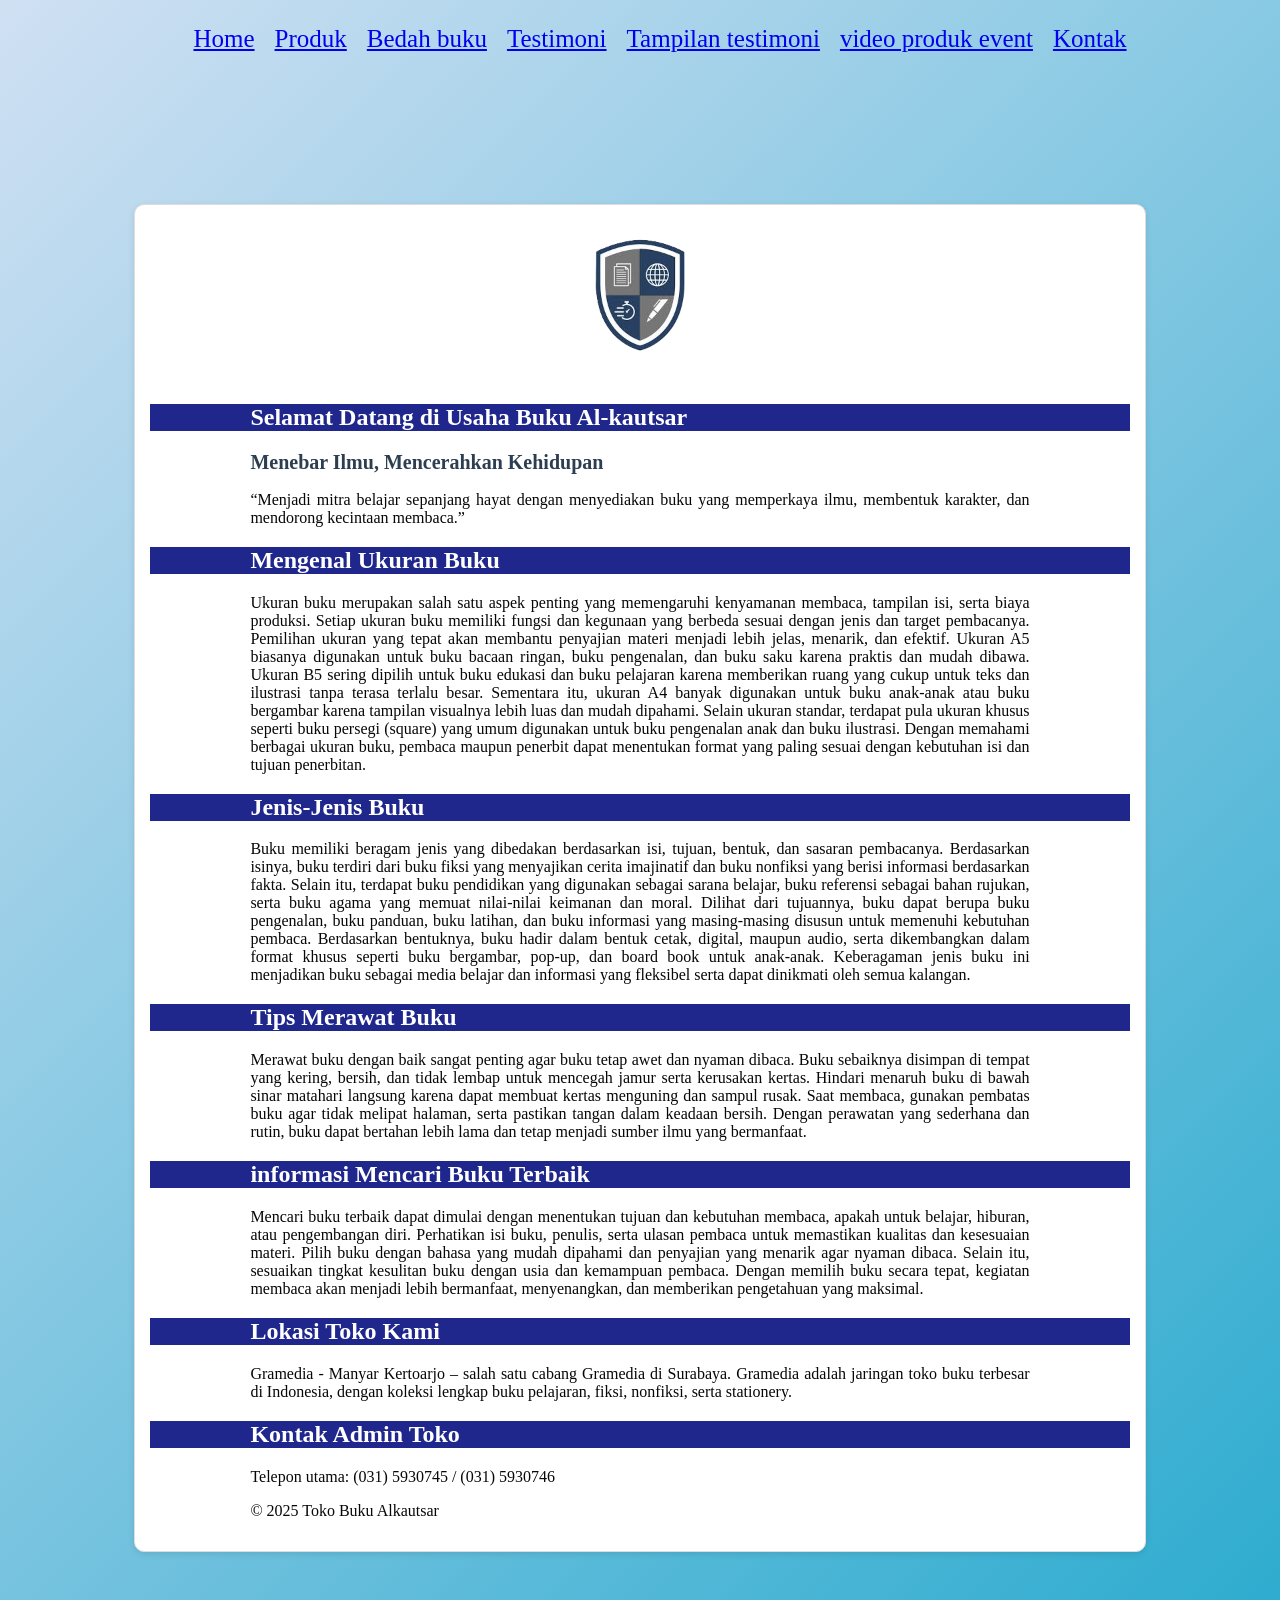
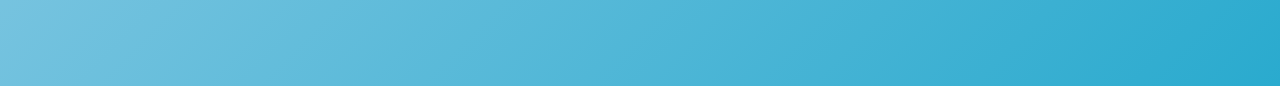
<file: index.html>
<!DOCTYPE html>
<html lang="id">
<head>
    <meta charset="UTF-8">
    <meta name="viewport" content="width=device-width, initial-scale=1.0">
    <title>Profil Usaha Buku</title>
    <link rel="stylesheet" href="style.css" />
    <nav class="navbar">
        <ul>
            <li><a href="index.html">Home</a></li>
            <li><a href="Produk.html">Produk</a></li>
            <li><a href="Bedah buku.html">Bedah buku</a></li>
            <li><a href="Testimoni.html">Testimoni</a></li>
            <li><a href="Tampilan testimoni.html">Tampilan testimoni</a></li>
            <li><a href="Video produk event.html">video produk event</a></li>
            <li><a href="kontak.html">Kontak</a></li>

          </ul>
    </nav>
</head>
<body>
<section class="daftar-produk">
<div class="produk">
<img src="image/ALKA PNG.png" alt ="book 1"/>

    <h1>Selamat Datang di Usaha Buku Al-kautsar</h1>
    <h2>Menebar Ilmu, Mencerahkan Kehidupan</h2>
    <p>“Menjadi mitra belajar sepanjang hayat dengan menyediakan buku yang memperkaya ilmu, membentuk karakter, dan mendorong kecintaan membaca.”</p>
    <h1>Mengenal Ukuran Buku</h1>
    <p>Ukuran buku merupakan salah satu aspek penting yang memengaruhi kenyamanan membaca, tampilan isi, serta biaya produksi. Setiap ukuran buku memiliki fungsi dan kegunaan yang berbeda sesuai dengan jenis dan target pembacanya. Pemilihan ukuran yang tepat akan membantu penyajian materi menjadi lebih jelas, menarik, dan efektif.
Ukuran A5 biasanya digunakan untuk buku bacaan ringan, buku pengenalan, dan buku saku karena praktis dan mudah dibawa. Ukuran B5 sering dipilih untuk buku edukasi dan buku pelajaran karena memberikan ruang yang cukup untuk teks dan ilustrasi tanpa terasa terlalu besar. Sementara itu, ukuran A4 banyak digunakan untuk buku anak-anak atau buku bergambar karena tampilan visualnya lebih luas dan mudah dipahami.
Selain ukuran standar, terdapat pula ukuran khusus seperti buku persegi (square) yang umum digunakan untuk buku pengenalan anak dan buku ilustrasi. Dengan memahami berbagai ukuran buku, pembaca maupun penerbit dapat menentukan format yang paling sesuai dengan kebutuhan isi dan tujuan penerbitan.</p>

    <h1>Jenis-Jenis Buku</h1>
    <p>Buku memiliki beragam jenis yang dibedakan berdasarkan isi, tujuan, bentuk, dan sasaran pembacanya. Berdasarkan isinya, buku terdiri dari buku fiksi yang menyajikan cerita imajinatif dan buku nonfiksi yang berisi informasi berdasarkan fakta. Selain itu, terdapat buku pendidikan yang digunakan sebagai sarana belajar, buku referensi sebagai bahan rujukan, serta buku agama yang memuat nilai-nilai keimanan dan moral.
Dilihat dari tujuannya, buku dapat berupa buku pengenalan, buku panduan, buku latihan, dan buku informasi yang masing-masing disusun untuk memenuhi kebutuhan pembaca. Berdasarkan bentuknya, buku hadir dalam bentuk cetak, digital, maupun audio, serta dikembangkan dalam format khusus seperti buku bergambar, pop-up, dan board book untuk anak-anak. Keberagaman jenis buku ini menjadikan buku sebagai media belajar dan informasi yang fleksibel serta dapat dinikmati oleh semua kalangan.</p>
    <h1>Tips Merawat Buku</h1>
    <p>Merawat buku dengan baik sangat penting agar buku tetap awet dan nyaman dibaca. Buku sebaiknya disimpan di tempat yang kering, bersih, dan tidak lembap untuk mencegah jamur serta kerusakan kertas. Hindari menaruh buku di bawah sinar matahari langsung karena dapat membuat kertas menguning dan sampul rusak. Saat membaca, gunakan pembatas buku agar tidak melipat halaman, serta pastikan tangan dalam keadaan bersih. Dengan perawatan yang sederhana dan rutin, buku dapat bertahan lebih lama dan tetap menjadi sumber ilmu yang bermanfaat.</p>
    <h1>informasi Mencari Buku Terbaik</h1>
    <P>Mencari buku terbaik dapat dimulai dengan menentukan tujuan dan kebutuhan membaca, apakah untuk belajar, hiburan, atau pengembangan diri. Perhatikan isi buku, penulis, serta ulasan pembaca untuk memastikan kualitas dan kesesuaian materi. Pilih buku dengan bahasa yang mudah dipahami dan penyajian yang menarik agar nyaman dibaca. Selain itu, sesuaikan tingkat kesulitan buku dengan usia dan kemampuan pembaca. Dengan memilih buku secara tepat, kegiatan membaca akan menjadi lebih bermanfaat, menyenangkan, dan memberikan pengetahuan yang maksimal.</P>
    <h1>Lokasi Toko Kami</h1>
    <P>Gramedia - Manyar Kertoarjo – salah satu cabang Gramedia di Surabaya. Gramedia adalah jaringan toko buku terbesar di Indonesia, dengan koleksi lengkap buku pelajaran, fiksi, nonfiksi, serta stationery. </P>
    <h1>Kontak Admin Toko</h1>
    <P>Telepon utama: (031) 5930745 / (031) 5930746</P>
</body>
</html> 
<footer>
  <p>&copy; 2025 Toko Buku Alkautsar</p>
</footer>
</file>
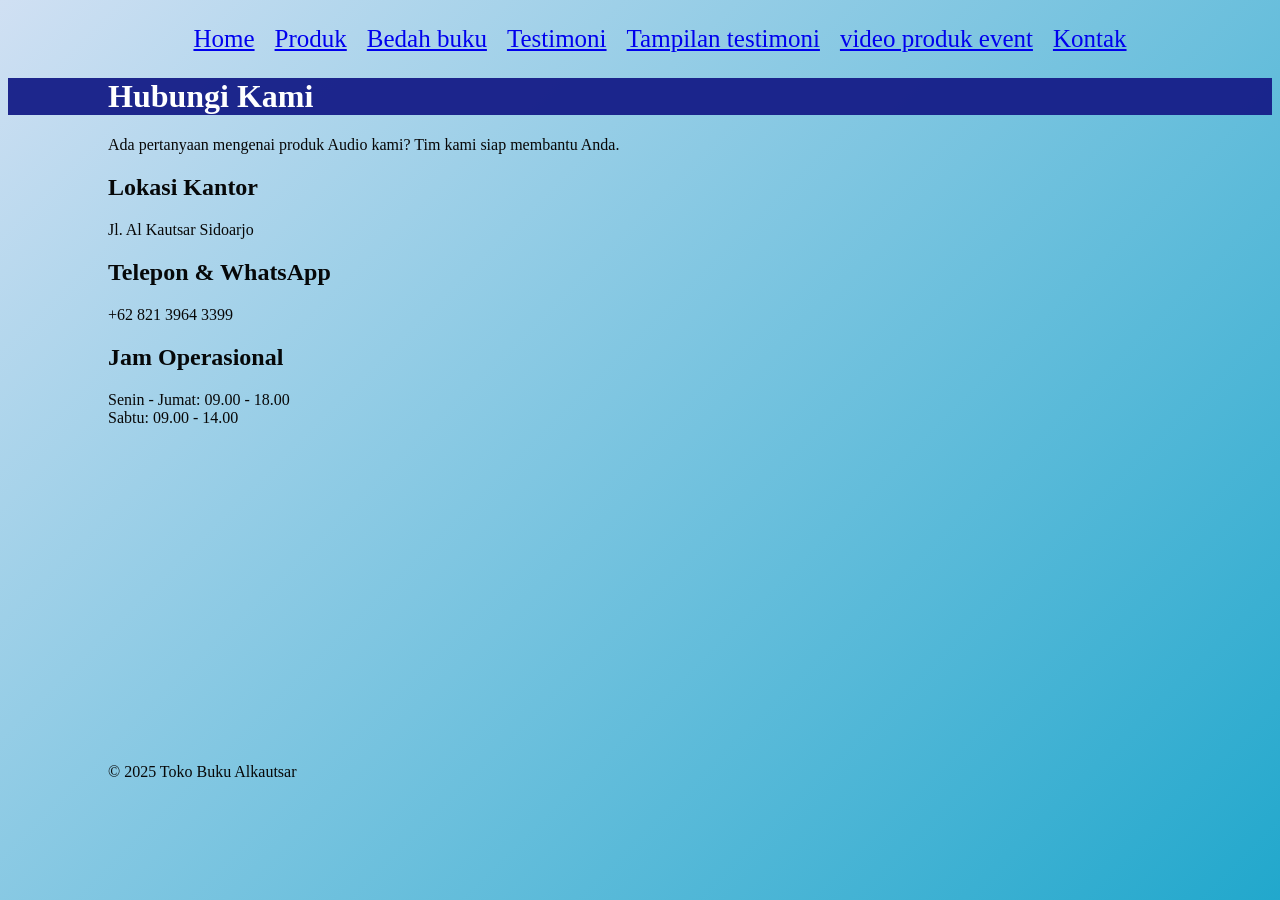
<file: kontak.html>
<!DOCTYPE html>
<html lang="id">
<head>
    <meta charset="UTF-8">
    <meta name="viewport" content="width=device-width, initial-scale=1.0">
    <title>Profil Usaha Buku</title>
    <link rel="stylesheet" href="style.css" />
    <nav class="navbar">
        <ul>
            <li><a href="index.html">Home</a></li>
            <li><a href="Produk.html">Produk</a></li>
            <li><a href="Bedah buku.html">Bedah buku</a></li>
            <li><a href="Testimoni.html">Testimoni</a></li>
            <li><a href="Tampilan testimoni.html">Tampilan testimoni</a></li>
            <li><a href="Video produk event.html">video produk event</a></li>
            <li><a href="kontak.html">Kontak</a></li>

          </ul>
    </nav>
</head>
<body>
    <div class="contact-wrapper">
    <div class="contact-header">
        <h1>Hubungi Kami</h1>
        <p>Ada pertanyaan mengenai produk Audio kami? Tim kami siap membantu Anda.</p>
    </div>

    <div class="contact-grid">
        <div class="info-side">
            <div class="info-box">
                <i class="fas fa-location-dot"></i>
                <div>
                    <h2>Lokasi Kantor</h2>
                    <p>Jl. Al Kautsar Sidoarjo</p>
                </div>
            </div>

            <div class="info-box">
                <i class="fas fa-phone"></i>
                <div>
                    <h2>Telepon & WhatsApp</h2>
                    <p>+62 821 3964 3399</p>
                </div>
            </div>

            <div class="info-box">
                <i class="fas fa-clock"></i>
                <div>
                    <h2>Jam Operasional</h2>
                    <p>Senin - Jumat: 09.00 - 18.00<br>Sabtu: 09.00 - 14.00</p>
                </div>
            </div>


        </div>

    <div class="map-container">
        <iframe src="https://www.google.com/maps/embed?pb=!1m18!1m12!1m3!1d3957.1472856424264!2d112.6455903748651!3d-7.38754789262208!2m3!1f0!2f0!3f0!3m2!1i1024!2i768!4f13.1!3m3!1m2!1s0x2dd7e2f40676d005%3A0x26e010ff086e0f22!2sPesantren%20Al%20Kautsar%20Sidoarjo!5e0!3m2!1sid!2sid!4v1709360000000!5m2!1sid!2sid"width="100%" height="300" style="border:0;" allowfullscreen="" loading="lazy"></iframe>
    </div>
</div>
</body>
 <footer>
    <p>&copy; 2025 Toko Buku Alkautsar</p>
  </footer>
</file>
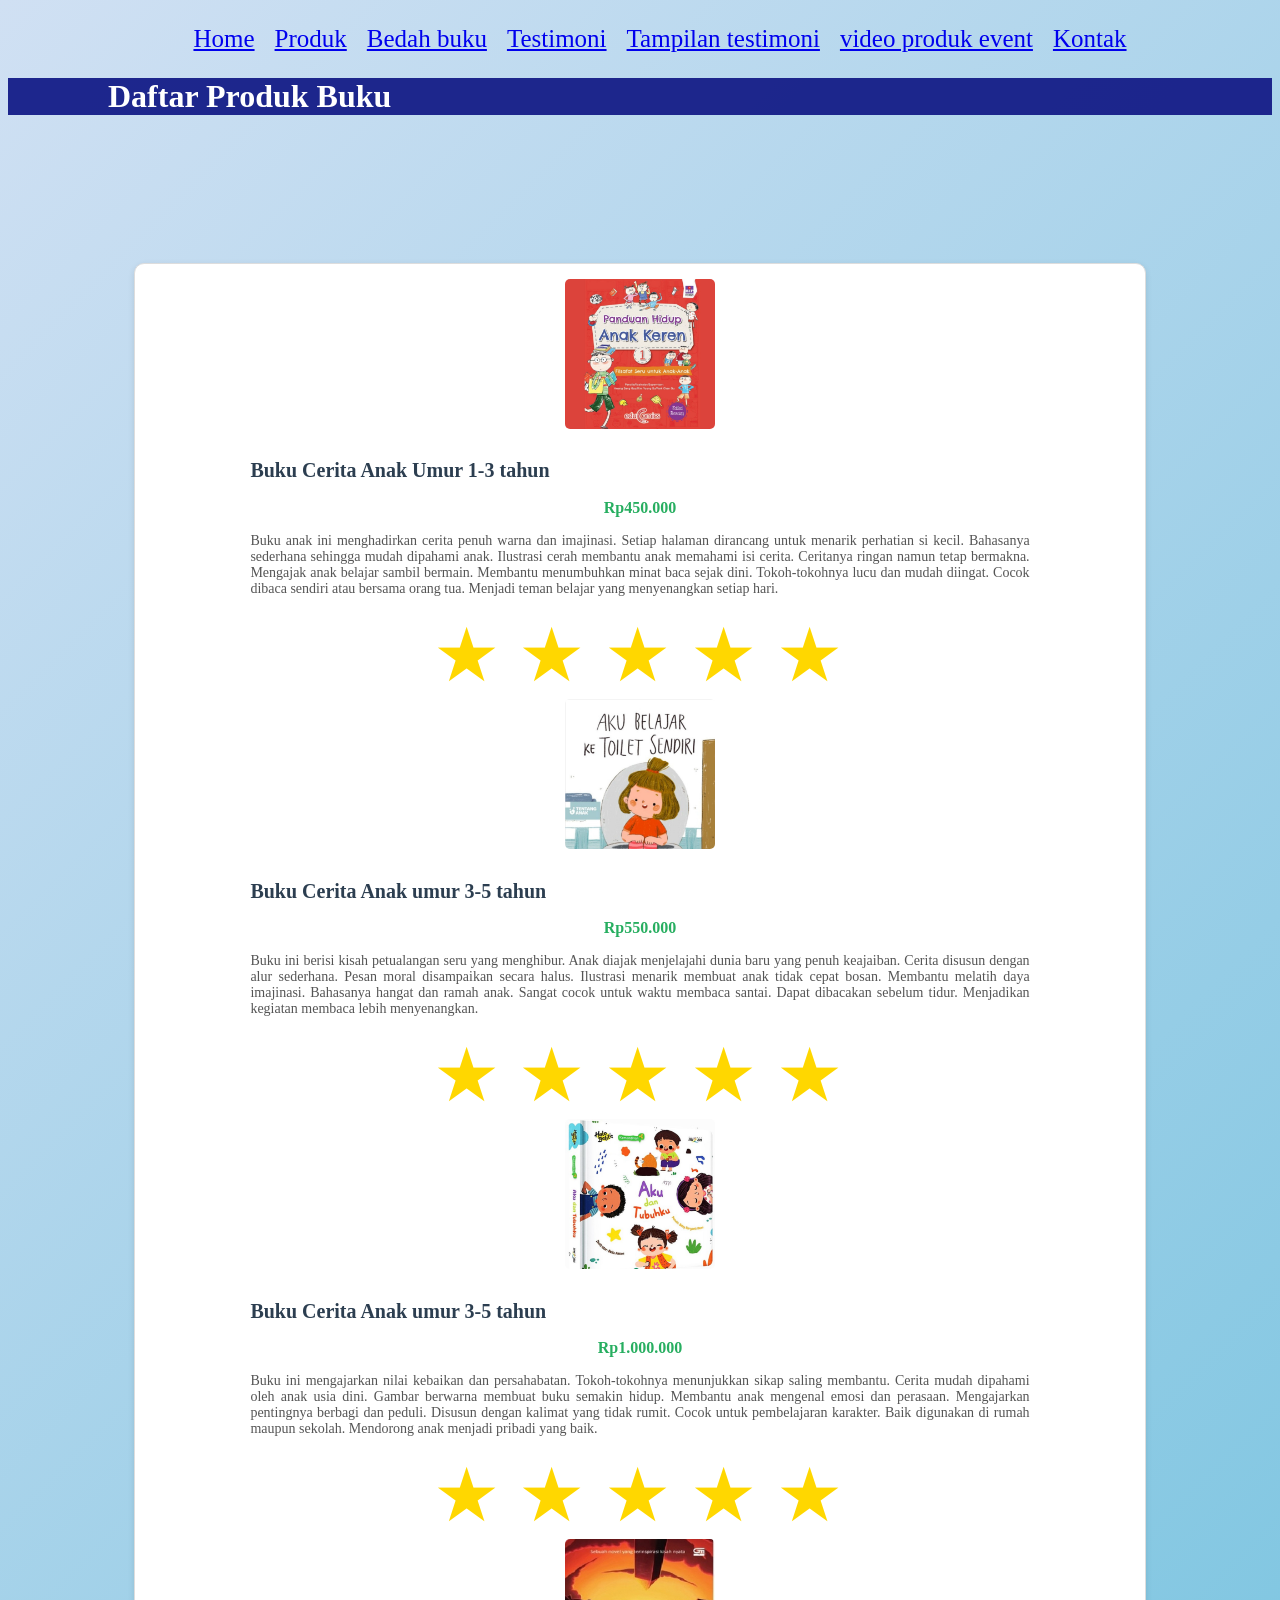
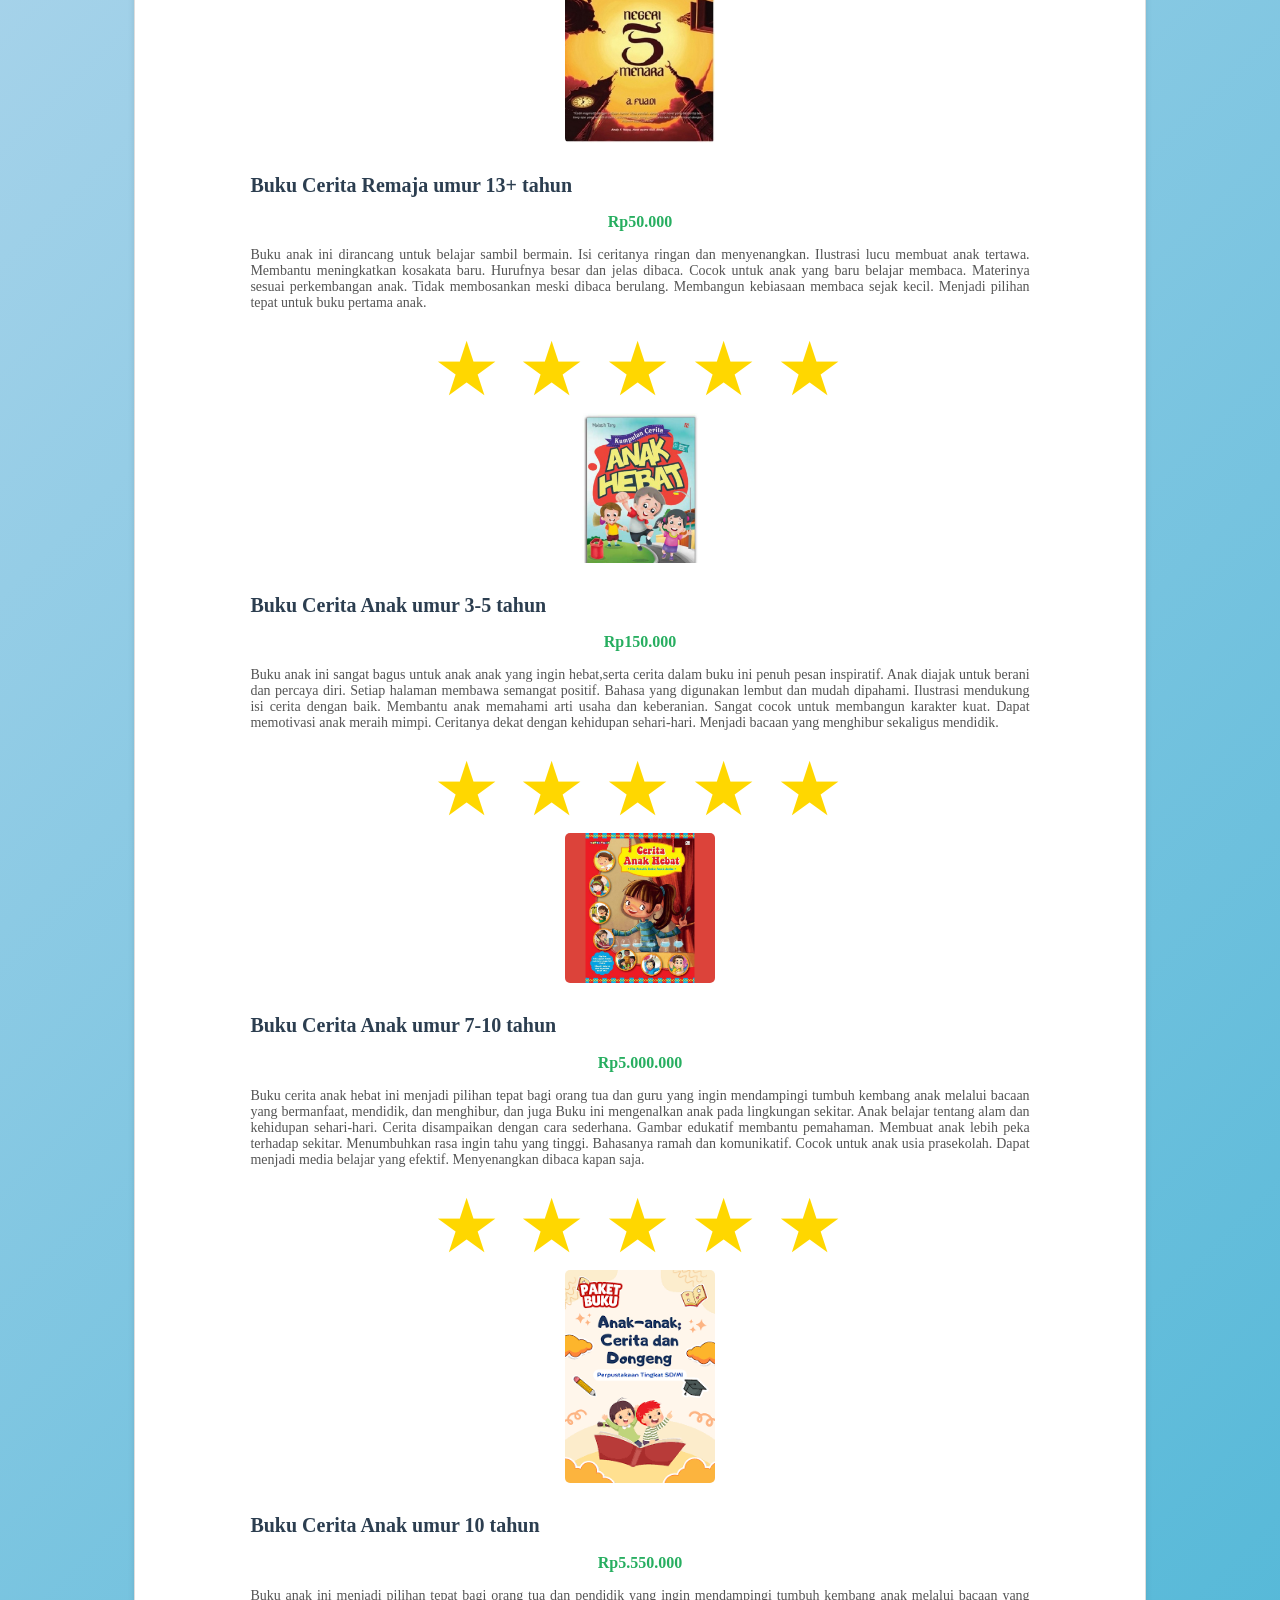
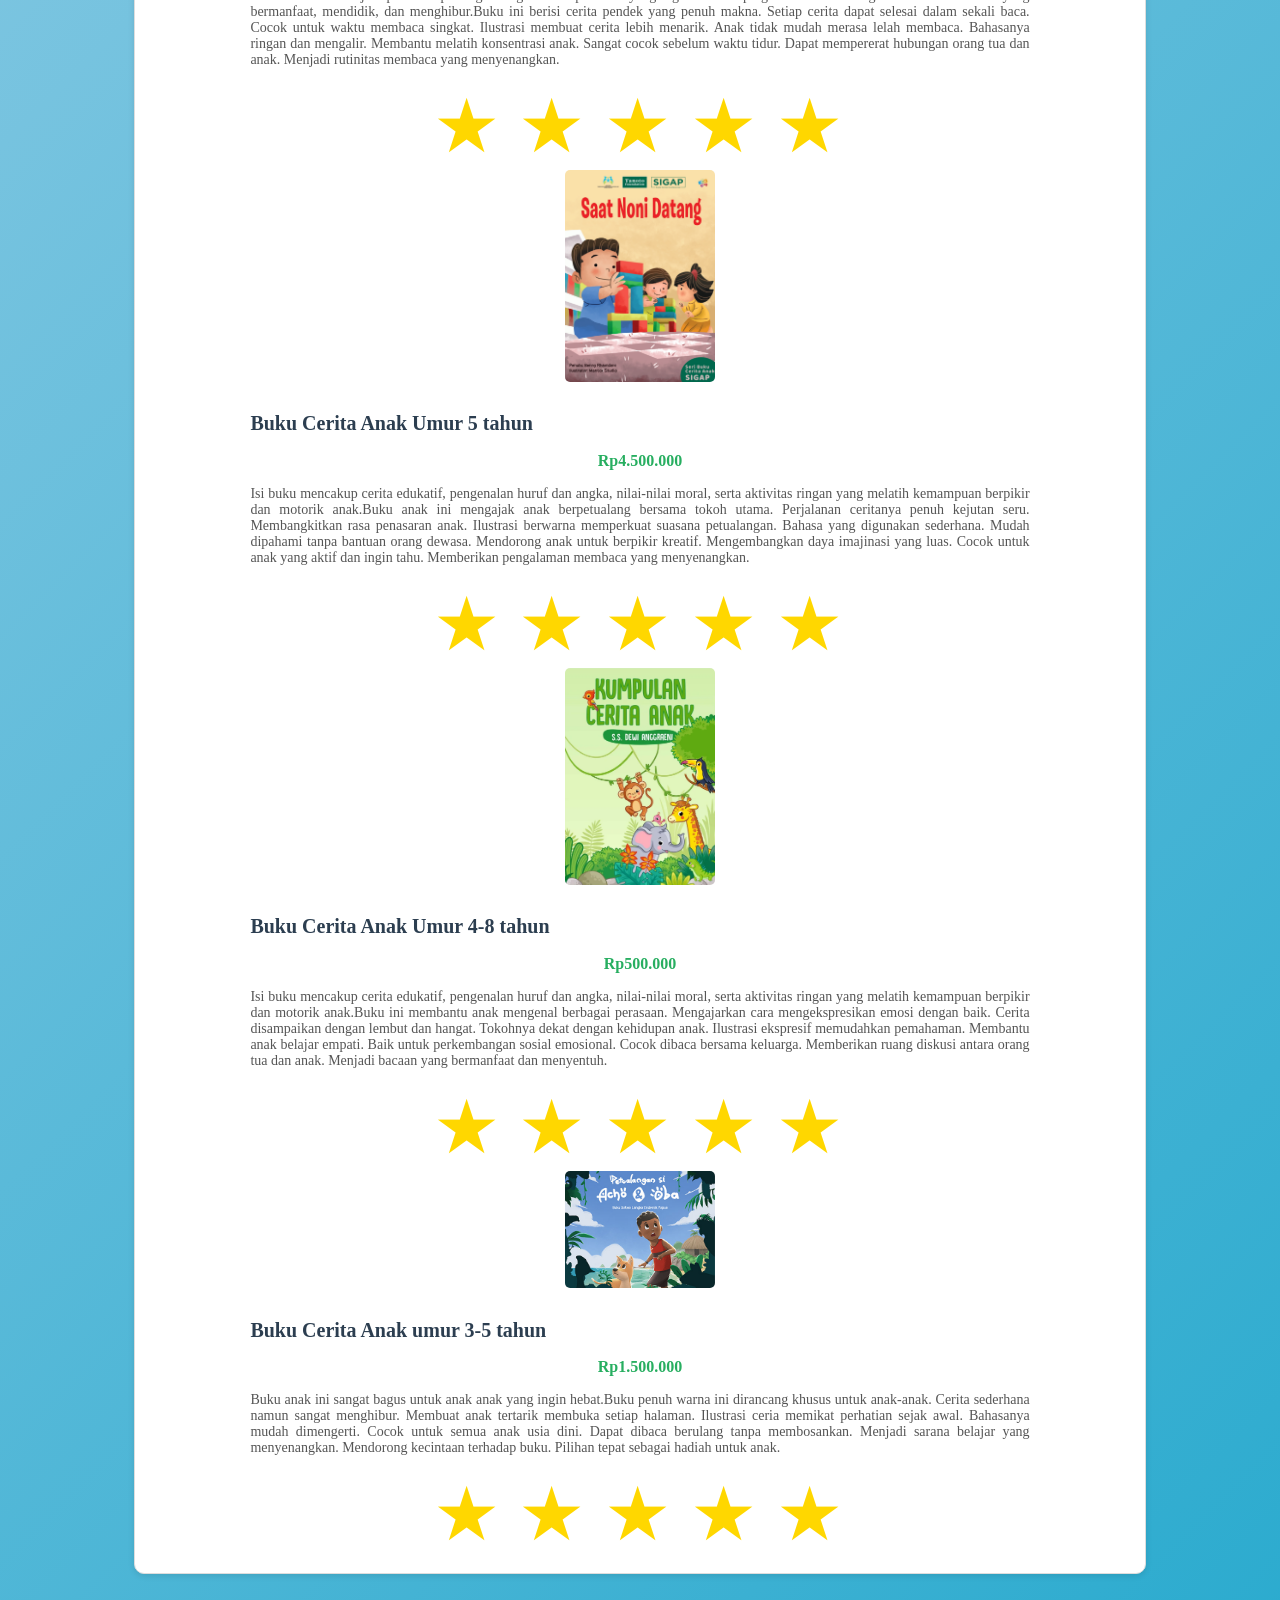
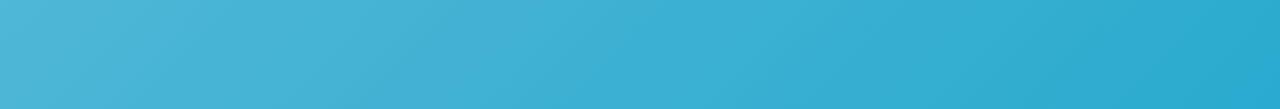
<file: Produk.html>
<!DOCTYPE html>
<html lang="id">
<head>
    <meta charset="UTF-8">
    <meta name="viewport" content="width=device-width, initial-scale=1.0">
    <title>Profil Usaha Buku</title>
    <link rel="stylesheet" href="style.css" />
    <nav class="navbar">
        <ul>
            <li><a href="index.html">Home</a></li>
            <li><a href="Produk.html">Produk</a></li>
            <li><a href="Bedah buku.html">Bedah buku</a></li>
            <li><a href="Testimoni.html">Testimoni</a></li>
            <li><a href="Tampilan testimoni.html">Tampilan testimoni</a></li>
            <li><a href="Video produk event.html">video produk event</a></li>
            <li><a href="kontak.html">Kontak</a></li>

          </ul>
    </nav>
</head>

<body>
    
<h1>Daftar Produk Buku</h1>
<section class="daftar-produk">
<div class="produk">  


<img src="image/gambar buku anak 1.jpg" alt ="book 1"/>
<h2>Buku Cerita Anak Umur 1-3 tahun </h2>
<p class="harga">Rp450.000</p>
<p class="deskripsi">Buku anak ini menghadirkan cerita penuh warna dan imajinasi.
Setiap halaman dirancang untuk menarik perhatian si kecil.
Bahasanya sederhana sehingga mudah dipahami anak.
Ilustrasi cerah membantu anak memahami isi cerita.
Ceritanya ringan namun tetap bermakna.
Mengajak anak belajar sambil bermain.
Membantu menumbuhkan minat baca sejak dini.
Tokoh-tokohnya lucu dan mudah diingat.
Cocok dibaca sendiri atau bersama orang tua.
Menjadi teman belajar yang menyenangkan setiap hari.</p>
<div class="rating">
        <span>★</span>
        <span>★</span>
        <span>★</span>
        <span>★</span>
        <span>★</span>
</div>

<img src="image/gambar buku anak 2.jpg" alt="book 2"/>
<h2>Buku Cerita Anak umur 3-5 tahun</h2>
<p class="harga">Rp550.000</p>
<p class="deskripsi">Buku ini berisi kisah petualangan seru yang menghibur.
Anak diajak menjelajahi dunia baru yang penuh keajaiban.
Cerita disusun dengan alur sederhana.
Pesan moral disampaikan secara halus.
Ilustrasi menarik membuat anak tidak cepat bosan.
Membantu melatih daya imajinasi.
Bahasanya hangat dan ramah anak.
Sangat cocok untuk waktu membaca santai.
Dapat dibacakan sebelum tidur.
Menjadikan kegiatan membaca lebih menyenangkan.</p>
<div class="rating">
        <span>★</span>
        <span>★</span>
        <span>★</span>
        <span>★</span>
        <span>★</span>
</div>

<img src="image/gambar buku anak 3.jpg" alt="book 3"/>
<h2>Buku Cerita Anak umur 3-5 tahun</h2>
<p class="harga">Rp1.000.000</p>
<p class="deskripsi">Buku ini mengajarkan nilai kebaikan dan persahabatan.
Tokoh-tokohnya menunjukkan sikap saling membantu.
Cerita mudah dipahami oleh anak usia dini.
Gambar berwarna membuat buku semakin hidup.
Membantu anak mengenal emosi dan perasaan.
Mengajarkan pentingnya berbagi dan peduli.
Disusun dengan kalimat yang tidak rumit.
Cocok untuk pembelajaran karakter.
Baik digunakan di rumah maupun sekolah.
Mendorong anak menjadi pribadi yang baik.</p>
<div class="rating">
        <span>★</span>
        <span>★</span>
        <span>★</span>
        <span>★</span>
        <span>★</span>
</div>

<img src="image/Buku 5 Menara.jpg" alt="book 2"/>
<h2>Buku Cerita Remaja umur 13+ tahun</h2>
<p class="harga">Rp50.000</p>
<p class="deskripsi">Buku anak ini dirancang untuk belajar sambil bermain.
Isi ceritanya ringan dan menyenangkan.
Ilustrasi lucu membuat anak tertawa.
Membantu meningkatkan kosakata baru.
Hurufnya besar dan jelas dibaca.
Cocok untuk anak yang baru belajar membaca.
Materinya sesuai perkembangan anak.
Tidak membosankan meski dibaca berulang.
Membangun kebiasaan membaca sejak kecil.
Menjadi pilihan tepat untuk buku pertama anak.</p>
<div class="rating">
        <span>★</span>
        <span>★</span>
        <span>★</span>
        <span>★</span>
        <span>★</span>
</div>

<img src="image/Buku Gambar Anak 4.png" alt="book 2"/>
<h2>Buku Cerita Anak umur 3-5 tahun</h2>
<p class="harga">Rp150.000</p>
<p class="deskripsi">Buku anak ini sangat bagus untuk anak anak yang ingin hebat,serta cerita dalam buku ini penuh pesan inspiratif.
Anak diajak untuk berani dan percaya diri.
Setiap halaman membawa semangat positif.
Bahasa yang digunakan lembut dan mudah dipahami.
Ilustrasi mendukung isi cerita dengan baik.
Membantu anak memahami arti usaha dan keberanian.
Sangat cocok untuk membangun karakter kuat.
Dapat memotivasi anak meraih mimpi.
Ceritanya dekat dengan kehidupan sehari-hari.
Menjadi bacaan yang menghibur sekaligus mendidik.  </p>
<div class="rating">
        <span>★</span>
        <span>★</span>
        <span>★</span>
        <span>★</span>
        <span>★</span>
</div>

<img src="image/Buku Gambar Anak 5.png" alt="book 2"/>
<h2>Buku Cerita Anak umur 7-10 tahun</h2>
<p class="harga">Rp5.000.000</p>
<p class="deskripsi">Buku cerita anak hebat ini menjadi pilihan tepat bagi orang tua dan guru yang ingin mendampingi tumbuh kembang anak melalui bacaan yang bermanfaat, mendidik, dan menghibur, dan juga Buku ini mengenalkan anak pada lingkungan sekitar.
Anak belajar tentang alam dan kehidupan sehari-hari.
Cerita disampaikan dengan cara sederhana.
Gambar edukatif membantu pemahaman.
Membuat anak lebih peka terhadap sekitar.
Menumbuhkan rasa ingin tahu yang tinggi.
Bahasanya ramah dan komunikatif.
Cocok untuk anak usia prasekolah.
Dapat menjadi media belajar yang efektif.
Menyenangkan dibaca kapan saja.</p>
<div class="rating">
        <span>★</span>
        <span>★</span>
        <span>★</span>
        <span>★</span>
        <span>★</span>
</div>
<img src="image/Buku Gambar Anak 6.png" alt="book 2"/>
<h2>Buku Cerita Anak umur 10 tahun</h2>
<p class="harga">Rp5.550.000</p>
<p class="deskripsi">Buku anak ini menjadi pilihan tepat bagi orang tua dan pendidik yang ingin mendampingi tumbuh kembang anak melalui bacaan yang bermanfaat, mendidik, dan menghibur.Buku ini berisi cerita pendek yang penuh makna.
Setiap cerita dapat selesai dalam sekali baca.
Cocok untuk waktu membaca singkat.
Ilustrasi membuat cerita lebih menarik.
Anak tidak mudah merasa lelah membaca.
Bahasanya ringan dan mengalir.
Membantu melatih konsentrasi anak.
Sangat cocok sebelum waktu tidur.
Dapat mempererat hubungan orang tua dan anak.
Menjadi rutinitas membaca yang menyenangkan.</p>
<div class="rating">
        <span>★</span>
        <span>★</span>
        <span>★</span>
        <span>★</span>
        <span>★</span>
</div>
<img src="image/Buku Gambar Anak 7.jpg" alt ="book 1"/>
<h2>Buku Cerita Anak Umur 5 tahun </h2>
<p class="harga">Rp4.500.000</p>
<p class="deskripsi">Isi buku mencakup cerita edukatif, pengenalan huruf dan angka, nilai-nilai moral, serta aktivitas ringan yang melatih kemampuan berpikir dan motorik anak.Buku anak ini mengajak anak berpetualang bersama tokoh utama.
Perjalanan ceritanya penuh kejutan seru.
Membangkitkan rasa penasaran anak.
Ilustrasi berwarna memperkuat suasana petualangan.
Bahasa yang digunakan sederhana.
Mudah dipahami tanpa bantuan orang dewasa.
Mendorong anak untuk berpikir kreatif.
Mengembangkan daya imajinasi yang luas.
Cocok untuk anak yang aktif dan ingin tahu.
Memberikan pengalaman membaca yang menyenangkan.</p>
<div class="rating">
        <span>★</span>
        <span>★</span>
        <span>★</span>
        <span>★</span>
        <span>★</span>
</div>
<img src="image/Buku Gambar Anak 8 .webp" alt ="book 1"/>
<h2>Buku Cerita Anak Umur 4-8 tahun </h2>
<p class="harga">Rp500.000</p>
<p class="deskripsi">Isi buku mencakup cerita edukatif, pengenalan huruf dan angka, nilai-nilai moral, serta aktivitas ringan yang melatih kemampuan berpikir dan motorik anak.Buku ini membantu anak mengenal berbagai perasaan.
Mengajarkan cara mengekspresikan emosi dengan baik.
Cerita disampaikan dengan lembut dan hangat.
Tokohnya dekat dengan kehidupan anak.
Ilustrasi ekspresif memudahkan pemahaman.
Membantu anak belajar empati.
Baik untuk perkembangan sosial emosional.
Cocok dibaca bersama keluarga.
Memberikan ruang diskusi antara orang tua dan anak.
Menjadi bacaan yang bermanfaat dan menyentuh.</p>
<div class="rating">
        <span>★</span>
        <span>★</span>
        <span>★</span>
        <span>★</span>
        <span>★</span>
</div>
<img src="image/Buku Gambar Anak 9 .jpg " alt="book 2"/>
<h2>Buku Cerita Anak umur 3-5 tahun</h2>
<p class="harga">Rp1.500.000</p>
<p class="deskripsi">Buku anak ini sangat bagus untuk anak anak yang ingin hebat.Buku penuh warna ini dirancang khusus untuk anak-anak.
Cerita sederhana namun sangat menghibur.
Membuat anak tertarik membuka setiap halaman.
Ilustrasi ceria memikat perhatian sejak awal.
Bahasanya mudah dimengerti.
Cocok untuk semua anak usia dini.
Dapat dibaca berulang tanpa membosankan.
Menjadi sarana belajar yang menyenangkan.
Mendorong kecintaan terhadap buku.
Pilihan tepat sebagai hadiah untuk anak. </p>
<div class="rating">
        <span>★</span>
        <span>★</span>
        <span>★</span>
        <span>★</span>
        <span>★</span>
</div>

</div>
</body>
</file>
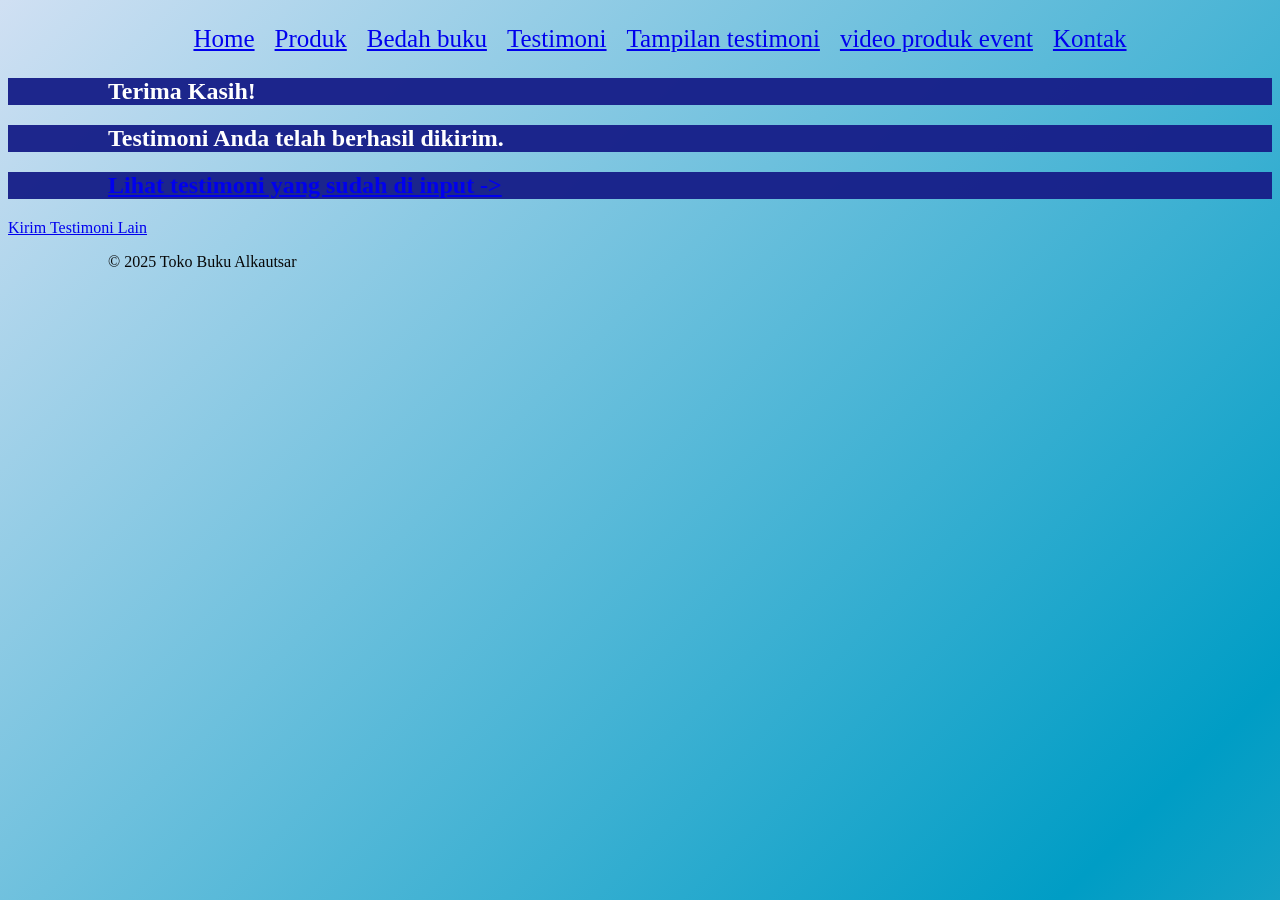
<file: Proses-testimoni.html>
<!DOCTYPE html>
<html lang="id">
<head>
    <meta charset="UTF-8">
    <meta name="viewport" content="width=device-width, initial-scale=1.0">
    <title>Profil Usaha Buku</title>
    <link rel="stylesheet" href="style.css" />
    <nav class="navbar">
        <ul>
            <li><a href="index.html">Home</a></li>
            <li><a href="Produk.html">Produk</a></li>
            <li><a href="Bedah buku.html">Bedah buku</a></li>
            <li><a href="Testimoni.html">Testimoni</a></li>
            <li><a href="Tampilan testimoni.html">Tampilan testimoni</a></li>
            <li><a href="Video produk event.html">video produk event</a></li>
            <li><a href="kontak.html">Kontak</a></li>

          </ul>
    </nav>
</head>
<body>
  <nav class="navbar">
  <main class="konfirmasi">
    <h1>Terima Kasih!</h1>
   <h1> Testimoni Anda telah berhasil dikirim.</h1>
   <h1><a href="Tampilan testimoni.html">Lihat testimoni yang sudah di input -> </a></h1>
    <section class="testimoni-terkirim">
    </section>
    <a href="Testimoni.html">Kirim Testimoni Lain</a>
  </main>

  <footer>
    <p>&copy; 2025 Toko Buku Alkautsar</p>
  </footer>
</body>
</html>
</file>
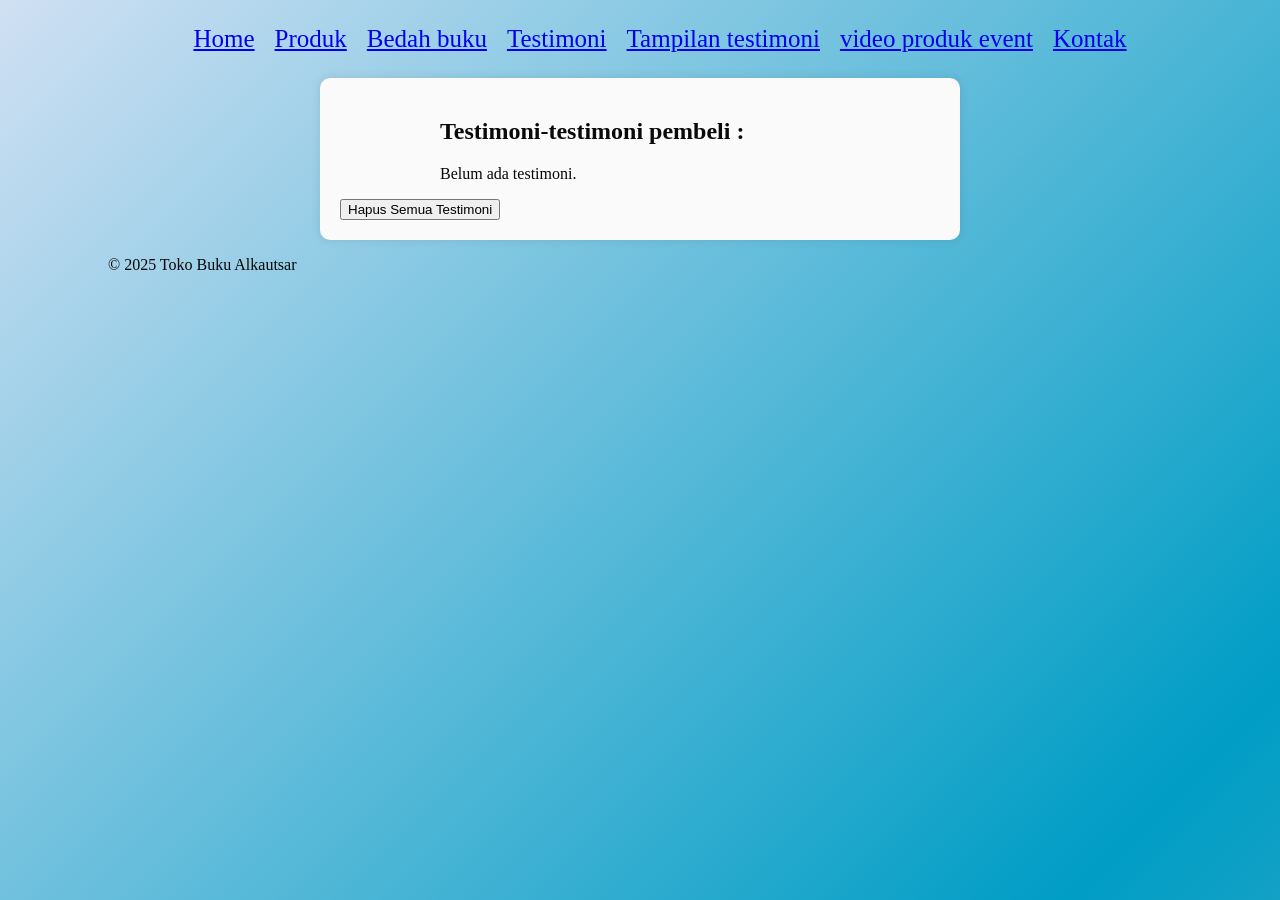
<file: Tampilan testimoni.html>
<!DOCTYPE html>
<html lang="id">
<head>
    <meta charset="UTF-8">
    <meta name="viewport" content="width=device-width, initial-scale=1.0">
    <title>Profil Usaha Buku</title>
    <link rel="stylesheet" href="style.css" />
    <nav class="navbar">
        <ul>
            <li><a href="index.html">Home</a></li>
            <li><a href="Produk.html">Produk</a></li>
            <li><a href="Bedah buku.html">Bedah buku</a></li>
            <li><a href="Testimoni.html">Testimoni</a></li>
            <li><a href="Tampilan testimoni.html">Tampilan testimoni</a></li>
            <li><a href="Video produk event.html">video produk event</a></li>
            <li><a href="kontak.html">Kontak</a></li>

          </ul>
    </nav>
</head>
<main class="formulir">
    <h2>Testimoni-testimoni pembeli :</h2>
    <div id="daftarTestimoni"></div>
    <button id="hapusSemua">Hapus Semua Testimoni</button>
  </div>

    <section>
    <div id="daftarTestimoni"></div>
    </section>
  </main>

  <footer>
    <p>&copy; 2025 Toko Buku Alkautsar</p>
  </footer>

   <script>
    const container = document.getElementById('daftarTestimoni');
    const testimoniList = JSON.parse(localStorage.getItem('testimoniList')) || [];

    if (testimoniList.length === 0) {
      container.innerHTML = "<p>Belum ada testimoni.</p>";
    } else {
      testimoniList.forEach((t, i) => {
        const el = document.createElement('div');
        el.className = 'testimoni-box';
        el.innerHTML = `
          <p><strong>Nama:</strong> ${t.nama}</p>
          <p><strong>Email:</strong> ${t.email}</p>
          <p><strong>Pesan:</strong> ${t.pesan}</p>
        `;
        container.appendChild(el);
      });
    }


      document.getElementById("hapusSemua").addEventListener("click", function() {
      const konfirmasi = confirm("Apakah Anda yakin ingin menghapus semua testimoni?");
      if (konfirmasi) {
        localStorage.removeItem("testimoniList");
        location.reload();
         
      }
       });
  </script>
</body>
</file>
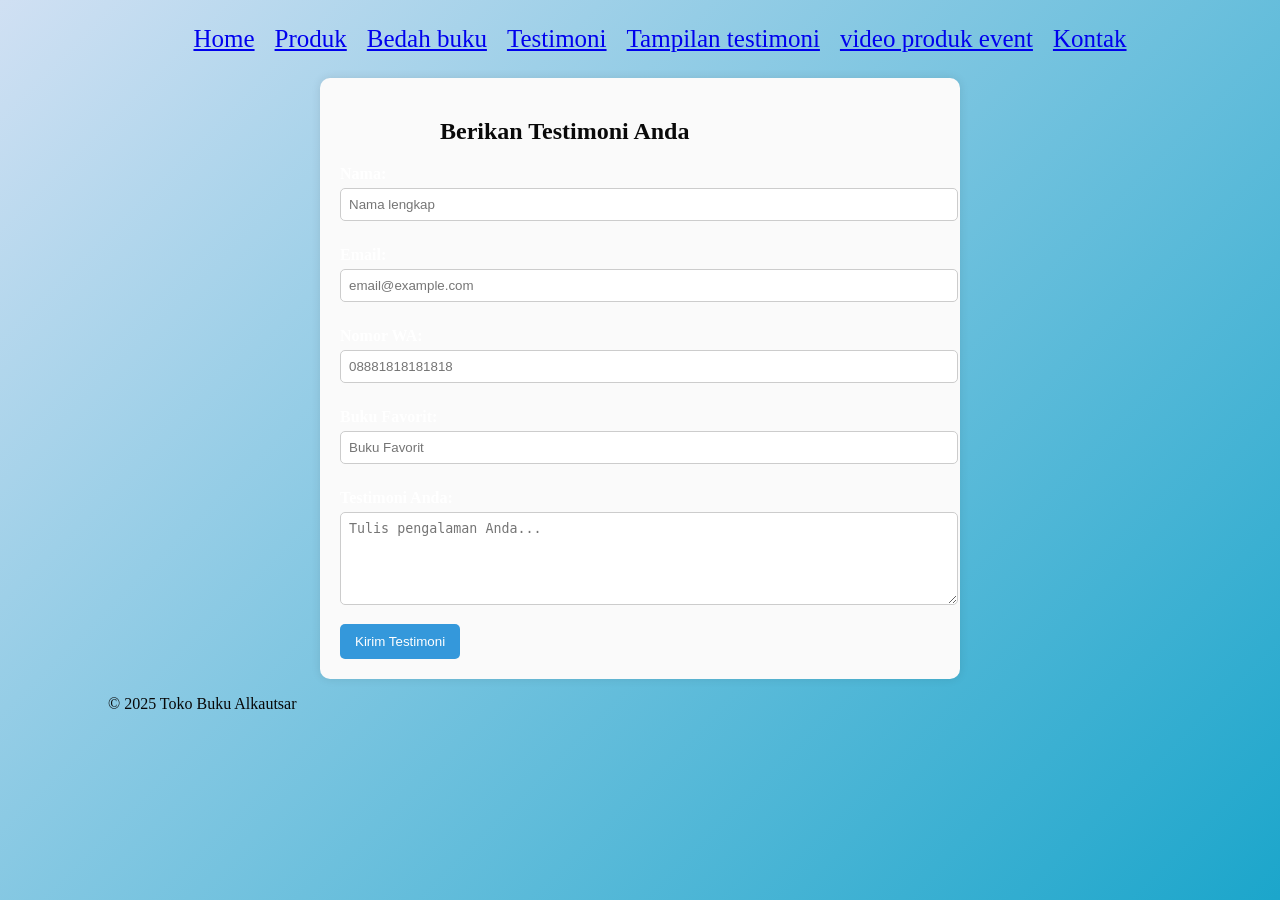
<file: Testimoni.html>
<!DOCTYPE html>
<html lang="id">
<head>
    <meta charset="UTF-8">
    <meta name="viewport" content="width=device-width, initial-scale=1.0">
    <title>Profil Usaha Buku</title>
    <link rel="stylesheet" href="style.css" />
    <nav class="navbar">
        <ul>
            <li><a href="index.html">Home</a></li>
            <li><a href="Produk.html">Produk</a></li>
            <li><a href="Bedah buku.html">Bedah buku</a></li>
            <li><a href="Testimoni.html">Testimoni</a></li>
            <li><a href="Tampilan testimoni.html">Tampilan testimoni</a></li>
            <li><a href="Video produk event.html">video produk event</a></li>
            <li><a href="kontak.html">Kontak</a></li>

          </ul>
    </nav>
</head>
<body>
  <main class="formulir">
    <h2>Berikan Testimoni Anda</h2>
    <form id="formTestimoni">
      <label for="nama">Nama:</label>
      <input type="text" id="nama" name="nama" required placeholder="Nama lengkap">

      <label for="email">Email:</label>
      <input type="email" id="email" name="email" required placeholder="email@example.com">

      <label for="Nomor Wa">Nomor WA:</label>
      <input type="Nomor Wa" id="Nomor Wa" name="Nomor Wa" required placeholder="08881818181818">

       <label for="Buku Favorit">Buku Favorit:</label>
      <input type="Buku Favorit" id="Buku Favorit" name="Buku Favorit" required placeholder="Buku Favorit">

      <label for="pesan">Testimoni Anda:</label>
      <textarea id="pesan" name="pesan" required placeholder="Tulis pengalaman Anda..." rows="5"></textarea>

      <button type="submit">Kirim Testimoni</button>
    </form>
  </main>

  <footer>
    <p>&copy; 2025 Toko Buku Alkautsar</p>
  </footer>

  <script>
    document.getElementById('formTestimoni').addEventListener('submit', function(e) {
      e.preventDefault();

      const nama = document.getElementById('nama').value;
      const email = document.getElementById('email').value;
      const pesan = document.getElementById('pesan').value;

      const dataBaru = { nama, email, pesan };

      // Ambil list dari localStorage
      const testimoniList = JSON.parse(localStorage.getItem('testimoniList')) || [];

      // Tambahkan testimoni baru
      testimoniList.push(dataBaru);

      // Simpan kembali ke localStorage
      localStorage.setItem('testimoniList', JSON.stringify(testimoniList));

      // Arahkan ke halaman konfirmasi
      window.location.href = 'Proses-testimoni.html';
    });
  </script>
</body>
</file>
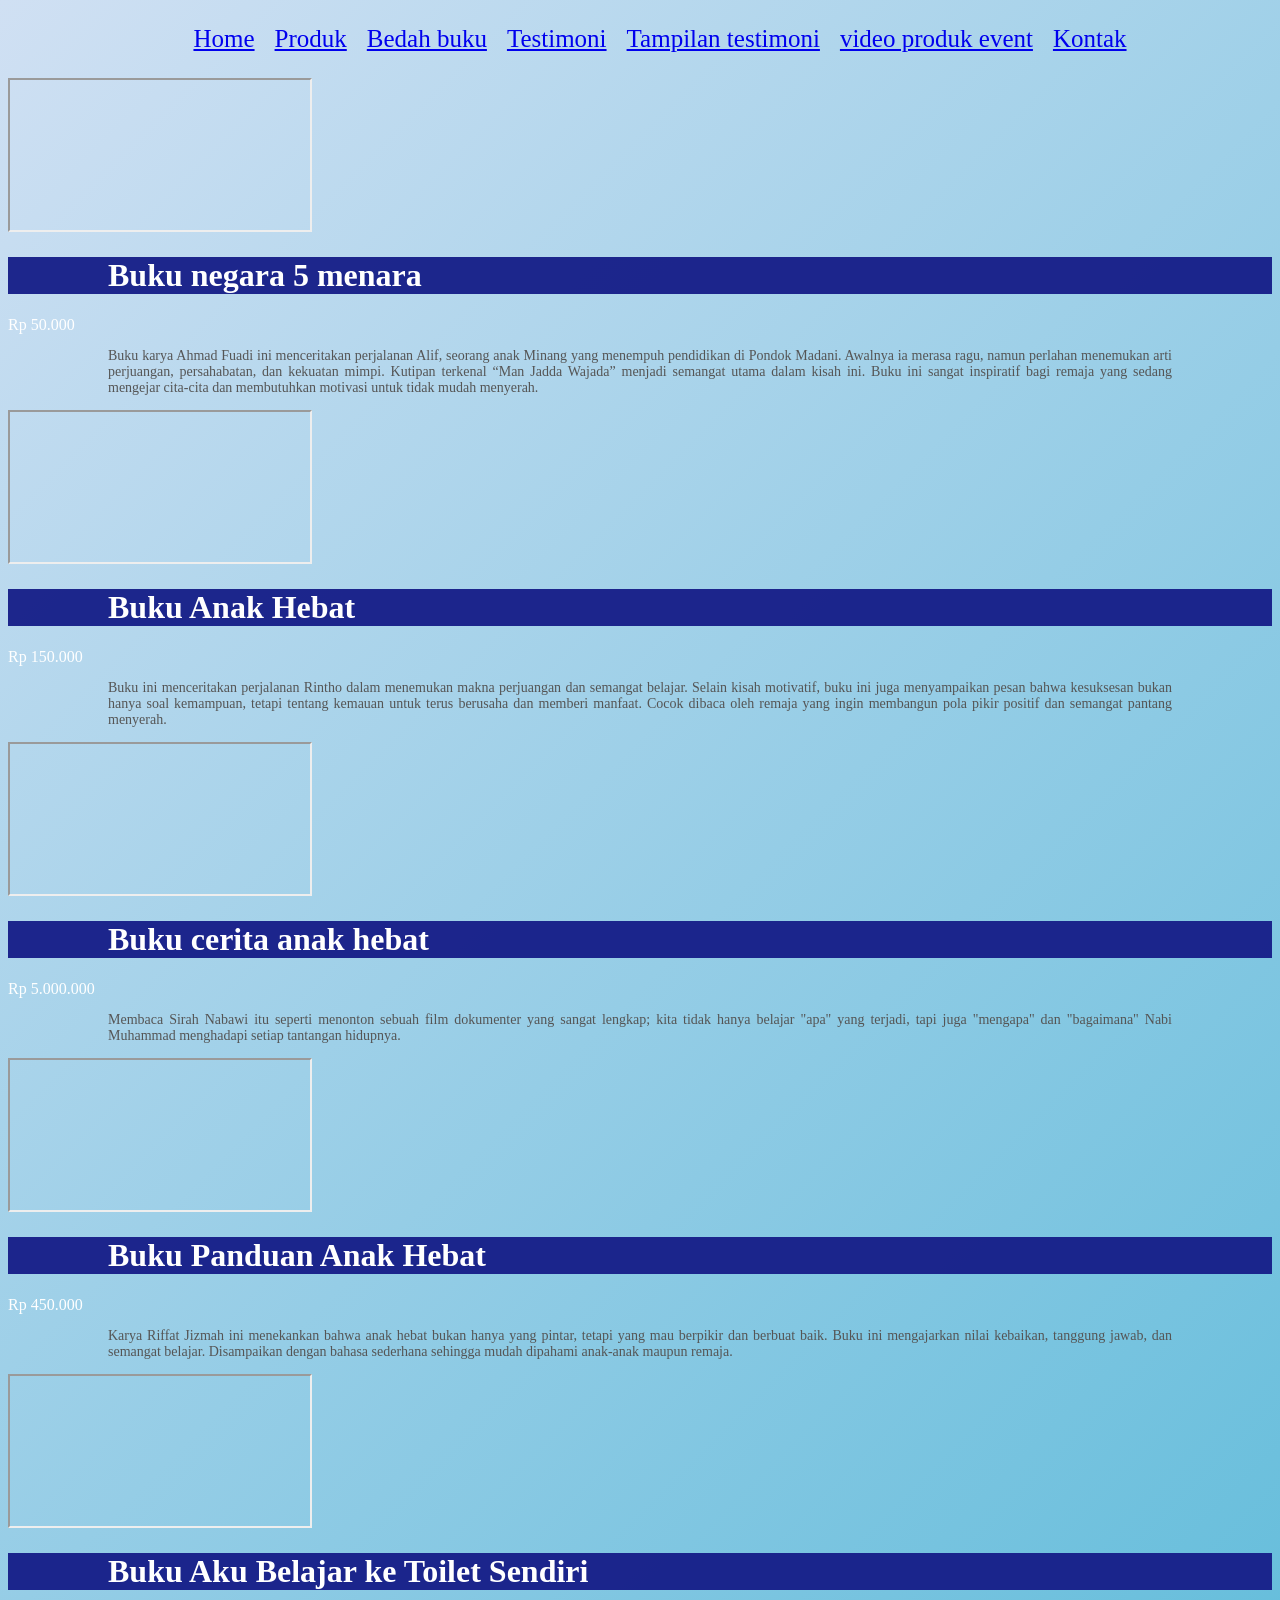
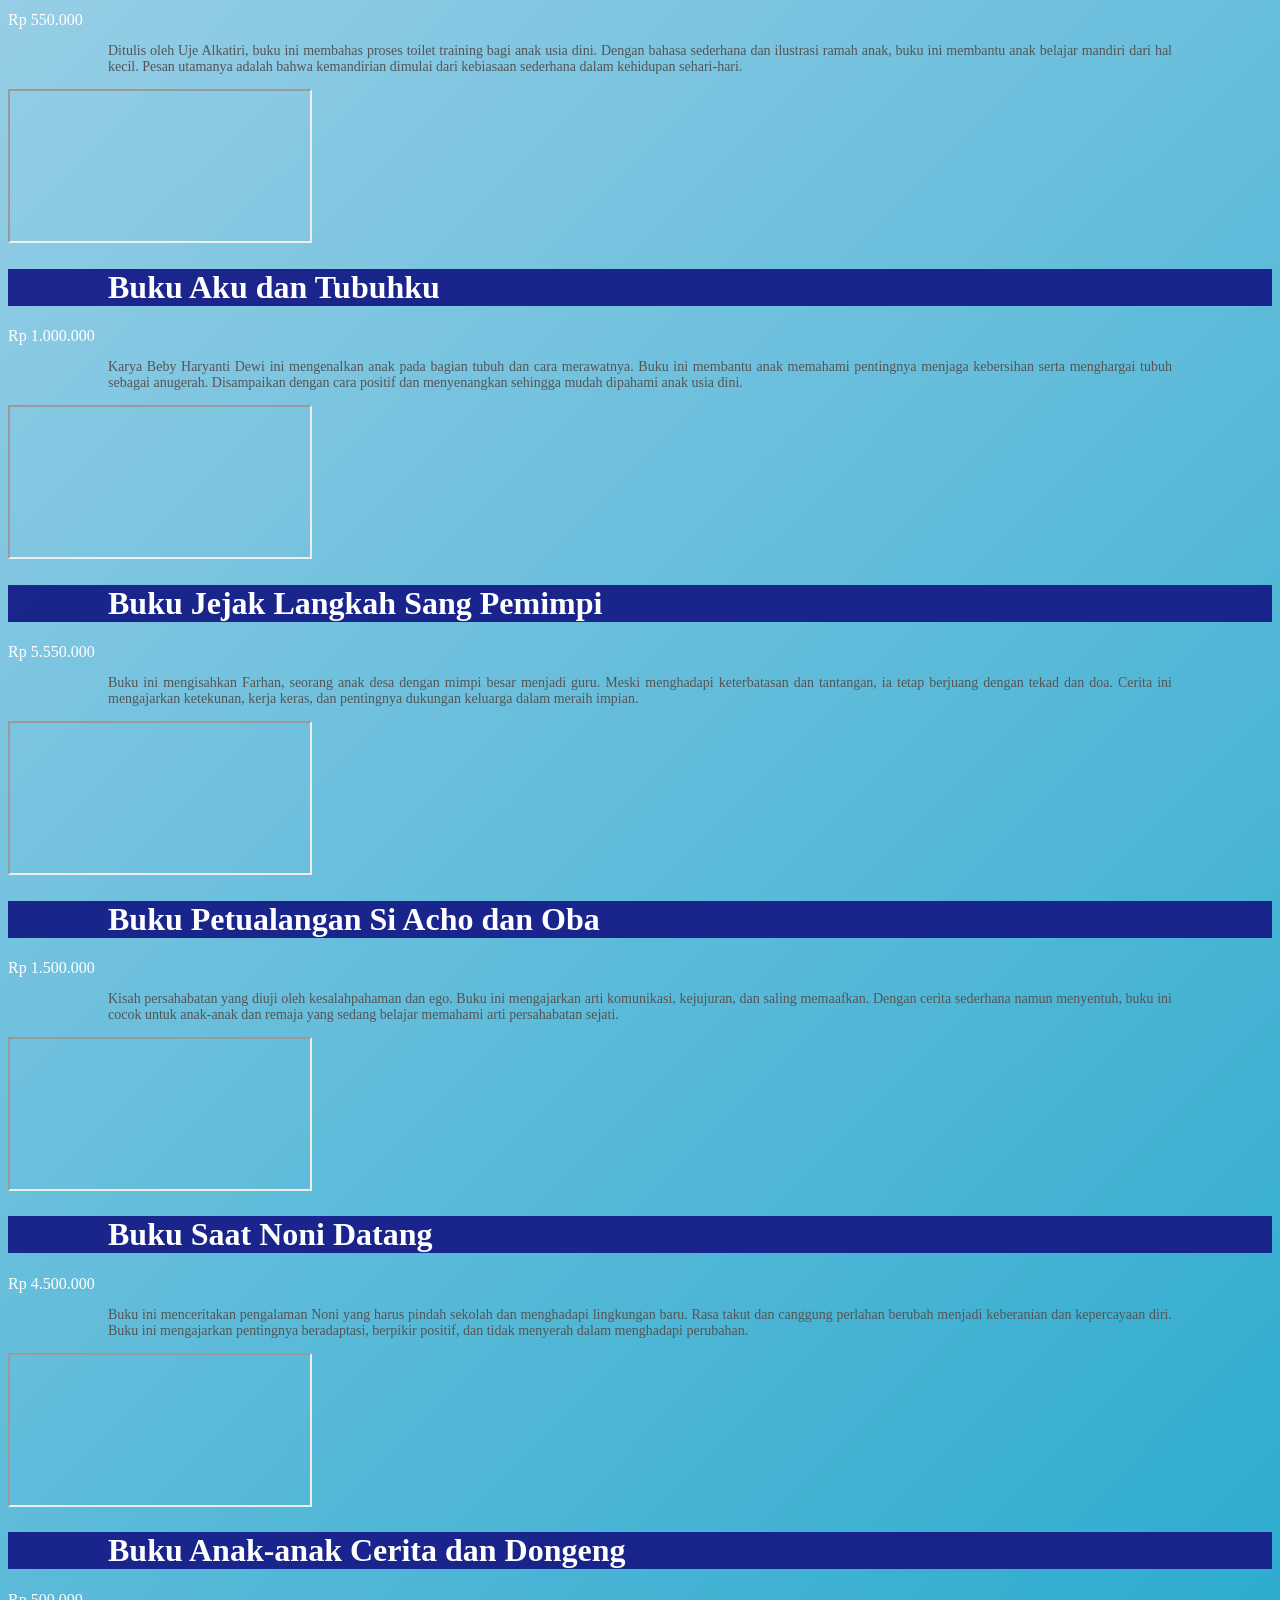
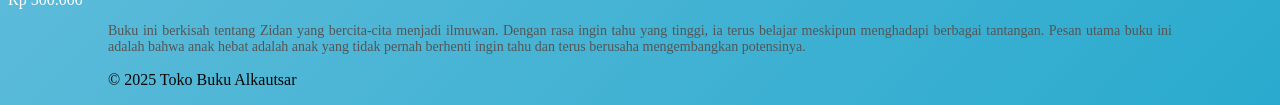
<file: Video produk event.html>
<!DOCTYPE html>
<html lang="id">
<head>
    <meta charset="UTF-8">
    <meta name="viewport" content="width=device-width, initial-scale=1.0">
    <title>Profil Usaha Buku</title>
    <link rel="stylesheet" href="style.css" />
    <nav class="navbar">
        <ul>
            <li><a href="index.html">Home</a></li>
            <li><a href="Produk.html">Produk</a></li>
            <li><a href="Bedah buku.html">Bedah buku</a></li>
            <li><a href="Testimoni.html">Testimoni</a></li>
            <li><a href="Tampilan testimoni.html">Tampilan testimoni</a></li>
            <li><a href="Video produk event.html">video produk event</a></li>
            <li><a href="kontak.html">Kontak</a></li>

          </ul>
    </nav>
</head>
<body>
    <div class="card-buku">
        <div class="video-container">
          <iframe src="https://www.youtube.com/embed/ZCnmxN-ZlKg" 
                    title="negara 5 menara"
                    allow="accelerometer; autoplay; clipboard-write; encrypted-media; gyroscope; picture-in-picture" 
                    allowfullscreen>
            </iframe>
        </div>
        <div class="konten">
            <h1>Buku negara 5 menara </h1>
            <div class="harga-buku">Rp 50.000</div>
            <p class="deskripsi">
            Buku karya Ahmad Fuadi ini menceritakan perjalanan Alif, seorang anak Minang yang menempuh pendidikan di Pondok Madani. Awalnya ia merasa ragu, namun perlahan menemukan arti perjuangan, persahabatan, dan kekuatan mimpi. Kutipan terkenal “Man Jadda Wajada” menjadi semangat utama dalam kisah ini. Buku ini sangat inspiratif bagi remaja yang sedang mengejar cita-cita dan membutuhkan motivasi untuk tidak mudah menyerah.     
            </p>
        </div>
    </div>

    <div class="card-buku">
        <div class="video-container">
          <iframe src="https://www.youtube.com/embed/5004E9WYGvk" 
                    title="anak hebat"
                    allow="accelerometer; autoplay; clipboard-write; encrypted-media; gyroscope; picture-in-picture" 
                    allowfullscreen>
            </iframe>
        </div>
        <div class="konten">
            <h1>Buku Anak Hebat</h1>
            <div class="harga-buku">Rp 150.000</div>
            <p class="deskripsi">
            Buku ini menceritakan perjalanan Rintho dalam menemukan makna perjuangan dan semangat belajar. Selain kisah motivatif, buku ini juga menyampaikan pesan bahwa kesuksesan bukan hanya soal kemampuan, tetapi tentang kemauan untuk terus berusaha dan memberi manfaat. Cocok dibaca oleh remaja yang ingin membangun pola pikir positif dan semangat pantang menyerah.            
            </p>
        </div>
    </div>

    <div class="card-buku">
        <div class="video-container">
          <iframe src="https://www.youtube.com/embed/NOSo1KXVVOo" 
                    title="Cerita Anak Hebat"
                    allow="accelerometer; autoplay; clipboard-write; encrypted-media; gyroscope; picture-in-picture" 
                    allowfullscreen>
            </iframe>
        </div>
        <div class="konten">
            <h1>Buku cerita anak hebat</h1>
            <div class="harga-buku">Rp 5.000.000</div>
            <p class="deskripsi">
               Membaca Sirah Nabawi itu seperti menonton sebuah film dokumenter yang sangat lengkap; kita tidak hanya belajar "apa" yang terjadi, tapi juga "mengapa" dan "bagaimana" Nabi Muhammad menghadapi setiap tantangan hidupnya.
            </p>
        </div>
    </div>


    <div class="card-buku">
        <div class="video-container">
          <iframe src="https://www.youtube.com/embed/mQvBMGADH4Y" 
                    title="Panduan Anak Hebat"
                    allow="accelerometer; autoplay; clipboard-write; encrypted-media; gyroscope; picture-in-picture" 
                    allowfullscreen>
            </iframe>
        </div>
        <div class="konten">
            <h1>Buku Panduan Anak Hebat</h1>
            <div class="harga-buku">Rp 450.000</div>
            <p class="deskripsi">
            Karya Riffat Jizmah ini menekankan bahwa anak hebat bukan hanya yang pintar, tetapi yang mau berpikir dan berbuat baik. Buku ini mengajarkan nilai kebaikan, tanggung jawab, dan semangat belajar. Disampaikan dengan bahasa sederhana sehingga mudah dipahami anak-anak maupun remaja.           
            </p>
        </div>
    </div>


    <div class="card-buku">
        <div class="video-container">
          <iframe src="https://www.youtube.com/embed/3nPGhS8aYjA" 
                    title="Buku Aku Belajar ke Toilet Sendiri"
                    allow="accelerometer; autoplay; clipboard-write; encrypted-media; gyroscope; picture-in-picture" 
                    allowfullscreen>
            </iframe>
        </div>
        <div class="konten">
            <h1> Buku Aku Belajar ke Toilet Sendiri</h1>
            <div class="harga-buku">Rp 550.000</div>
            <p class="deskripsi">
            Ditulis oleh Uje Alkatiri, buku ini membahas proses toilet training bagi anak usia dini. Dengan bahasa sederhana dan ilustrasi ramah anak, buku ini membantu anak belajar mandiri dari hal kecil. Pesan utamanya adalah bahwa kemandirian dimulai dari kebiasaan sederhana dalam kehidupan sehari-hari.            
            </p>
        </div>
    </div>


    <div class="card-buku">
        <div class="video-container">
          <iframe src="https://www.youtube.com/embed/ZvJiXJCgI3s" 
                    title="Buku Aku dan Tubuhku"
                    allow="accelerometer; autoplay; clipboard-write; encrypted-media; gyroscope; picture-in-picture" 
                    allowfullscreen>
            </iframe>
        </div>
        <div class="konten">
            <h1>Buku Aku dan Tubuhku</h1>
            <div class="harga-buku">Rp 1.000.000</div>
            <p class="deskripsi">
            Karya Beby Haryanti Dewi ini mengenalkan anak pada bagian tubuh dan cara merawatnya. Buku ini membantu anak memahami pentingnya menjaga kebersihan serta menghargai tubuh sebagai anugerah. Disampaikan dengan cara positif dan menyenangkan sehingga mudah dipahami anak usia dini.            
            </p>
        </div>
    </div>


    <div class="card-buku">
        <div class="video-container">
          <iframe src="https://www.youtube.com/embed/yy3sEuUQU5s" 
                    title="Jejak Langkah Sang Pemimpi"
                    allow="accelerometer; autoplay; clipboard-write; encrypted-media; gyroscope; picture-in-picture" 
                    allowfullscreen>
            </iframe>
        </div>
        <div class="konten">
            <h1>Buku Jejak Langkah Sang Pemimpi</h1>
            <div class="harga-buku">Rp 5.550.000</div>
            <p class="deskripsi">
            Buku ini mengisahkan Farhan, seorang anak desa dengan mimpi besar menjadi guru. Meski menghadapi keterbatasan dan tantangan, ia tetap berjuang dengan tekad dan doa. Cerita ini mengajarkan ketekunan, kerja keras, dan pentingnya dukungan keluarga dalam meraih impian.            
            </p>
        </div>
    </div>


    <div class="card-buku">
        <div class="video-container">
          <iframe src="https://www.youtube.com/embed/iEJAWjfPCh8" 
                    title="Petualangan Si Acho dan Oba"
                    allow="accelerometer; autoplay; clipboard-write; encrypted-media; gyroscope; picture-in-picture" 
                    allowfullscreen>
            </iframe>
        </div>
        <div class="konten">
            <h1>Buku Petualangan Si Acho dan Oba</h1>
            <div class="harga-buku">Rp 1.500.000</div>
            <p class="deskripsi">
            Kisah persahabatan yang diuji oleh kesalahpahaman dan ego. Buku ini mengajarkan arti komunikasi, kejujuran, dan saling memaafkan. Dengan cerita sederhana namun menyentuh, buku ini cocok untuk anak-anak dan remaja yang sedang belajar memahami arti persahabatan sejati.           
            </p>
        </div>
    </div>


    <div class="card-buku">
        <div class="video-container">
          <iframe src="https://www.youtube.com/embed/jgS8tC5mpl8" 
                    title="Saat Noni Datang"
                    allow="accelerometer; autoplay; clipboard-write; encrypted-media; gyroscope; picture-in-picture" 
                    allowfullscreen>
            </iframe>
        </div>
        <div class="konten">
            <h1>Buku Saat Noni Datang</h1>
            <div class="harga-buku">Rp 4.500.000</div>
            <p class="deskripsi">
            Buku ini menceritakan pengalaman Noni yang harus pindah sekolah dan menghadapi lingkungan baru. Rasa takut dan canggung perlahan berubah menjadi keberanian dan kepercayaan diri. Buku ini mengajarkan pentingnya beradaptasi, berpikir positif, dan tidak menyerah dalam menghadapi perubahan.            
            </p>
        </div>
    </div>


    <div class="card-buku">
        <div class="video-container">
          <iframe src="https://www.youtube.com/embed/sMW_fy8Lttg" 
                    title="Anak-anak Cerita dan Dongeng"
                    allow="accelerometer; autoplay; clipboard-write; encrypted-media; gyroscope; picture-in-picture" 
                    allowfullscreen>
            </iframe>
        </div>
        <div class="konten">
            <h1>Buku Anak-anak Cerita dan Dongeng</h1>
            <div class="harga-buku">Rp 500.000</div>
            <p class="deskripsi">
            Buku ini berkisah tentang Zidan yang bercita-cita menjadi ilmuwan. Dengan rasa ingin tahu yang tinggi, ia terus belajar meskipun menghadapi berbagai tantangan. Pesan utama buku ini adalah bahwa anak hebat adalah anak yang tidak pernah berhenti ingin tahu dan terus berusaha mengembangkan potensinya.
            </p>
        </div>
    </div>









</body>
</html>






 <footer>
    <p>&copy; 2025 Toko Buku Alkautsar</p>
  </footer>
</file>
<file: style.css>
body {
    background : linear-gradient(135deg,#d0e0f3, #009dc5,#b0c2c9,#009eaa,#5479fd );
    font-family: "poppins";
    color: #ffffff;
    margin: "20px";
    min-height: 100;
    background-size: 500% 500%;
    animation: gradientBG 10s ease infinite;
}

@keyframes gradientBG {
  0% {background-position: 0% 50%;}
  50% {background-position: 100% 50%;}
  100% {background-position: 0% 50%;}
}
.daftar-produk {
display: grid;
grid-template-columns: repeat(auto-fit,
minmax(250px, 1fr));
gap: 20px;
padding: 10%;
}
.produk {
background-color: #fff;
border: 1px solid #ddd;
padding: 15px;
border-radius: 10px;
text-align: center;
box-shadow: 0 2px 6px rgba(0, 0, 0, 0.1);
}
.produk img {
width: 150px;
height: auto;
border-radius: 5px;
margin-bottom: 10px;
}
.produk h2 {font-size: 20px;
color: #2c3e50;
}
.produk h3 {
font-size: 16px;
color: #2c3e50;
}
.harga {
font-weight: bold;
color: #27ae60;
text-align: center;
}
.deskripsi {
font-size: 14px;
color: #555;
}

.artikel {
max-width: 700px;
margin: auto;
padding: 20px;
background-color: #fdfdfd;
font-family: 'Georgia', serif;
line-height: 1.8;
}
.artikel .penulis {
font-style: italic;
color: #666;
margin-bottom: 20px;
}

.artikel .sampul {
width: 180px;
float: right;
margin: 0 0 20px 20px;
border: 1px solid #ccc;
box-shadow: 2px 2px 6px rgba(76, 51, 187, 0.1);
}
.artikel blockquote {
font-style: italic;
padding-left: 20px;
margin: 20px 0;
border-left: 4px solid #999;
color: #444;
background-color: #f9f9f9;
}
.btn-kembali {
display: inline-block;
margin-top: 30px;
padding: 10px 16px;
background-color: #0066cc;
color: white;
text-decoration: none;
border-radius: 4px;
}
.btn-kembali:hover {
background-color: #004d99;
}

h1 {
    color: #ffffff;
    background-color: #172089f6;
    font-family: "poppins";
    text-align: left;
    font-size: "100px";
    padding-left: 100px; 
    padding-right: 100px; 
}

H2 {
    color: #000000f6;
    font-family: "poppins";
    text-align: left;
    font-size: "30px";
    padding-left: 100px; 
    padding-right: 100px; 
}

p {
    color: #070707;
    font-family: "poppins";
    text-align: justify;
    font-size: "100";
    padding-left: 100px; 
    padding-right: 100px; 
}

.navbar ul {
  display: flex;            
  justify-content: center;  
  list-style: none;         
  margin: 10;
  padding: 10;
  gap : 20px;
  font-family: poppins;
  font-size: 25px;
}

.formulir {
max-width: 600px;
margin: auto;
padding: 20px;
background-color: #fafafa;
border-radius: 10px;
box-shadow: 0 0 10px rgba(0, 0, 0, 0.1);
}
form label {
display: block;
margin-top: 10px;
font-weight: bold;
}
form input,
form select,
form textarea {
width: 100%;
padding: 8px;
margin-top: 5px;
margin-bottom: 15px;
border-radius: 5px;
border: 1px solid #ccc;
}
form button {
background-color: #3498db;
color: rgb(255, 255, 255);
padding: 10px 15px;
border: none;
border-radius: 5px;
cursor: pointer;
}
form button:hover {
background-color: #2980b9;
}

.rating {
    font-size: 75px;      
    color: #FFD700;       
    margin-right: 5px;   
    text-align: center;
}
</file>
